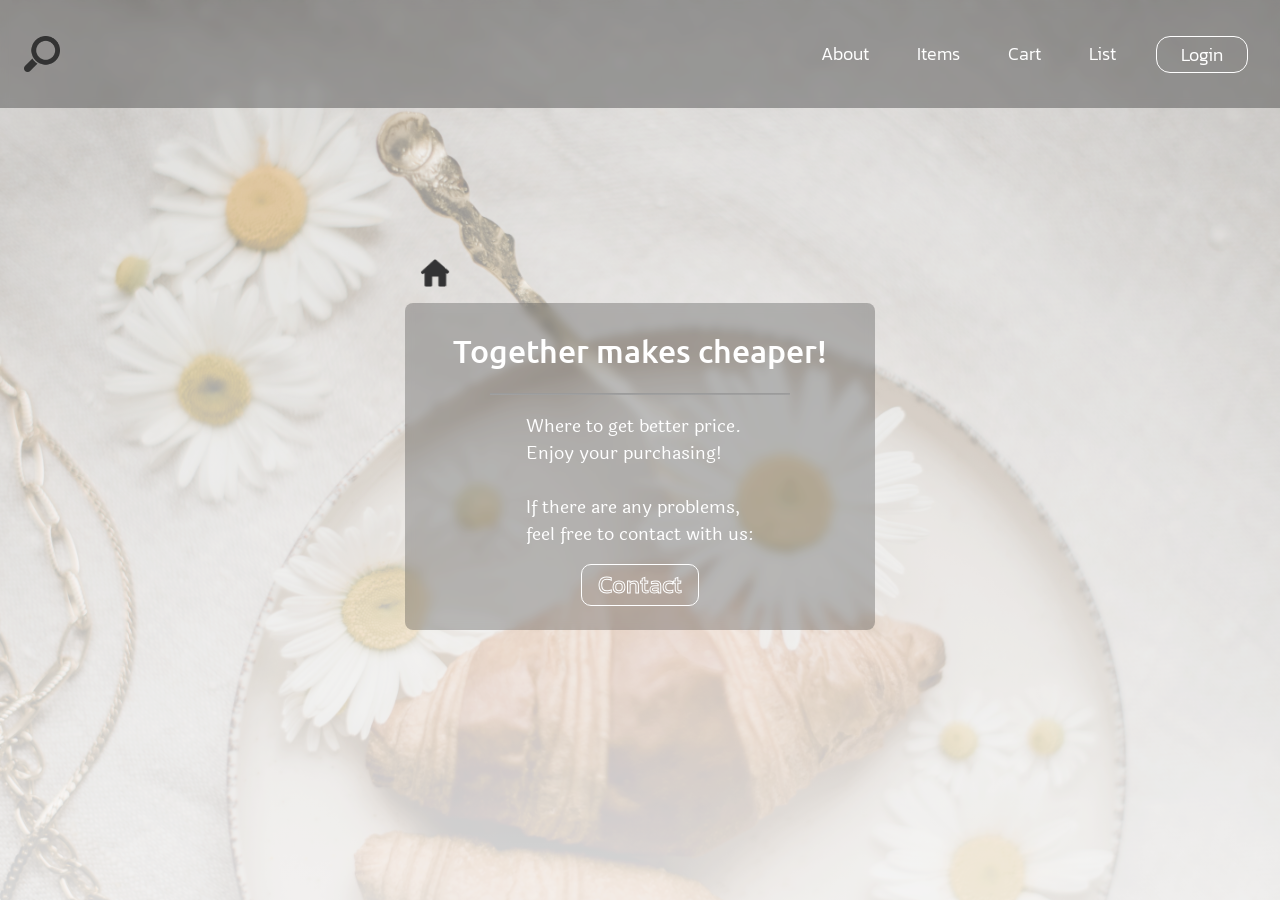
<file: src/about.html>
<!DOCTYPE html>
<html>

<head>
  <meta charset="utf-8">
  <meta name="viewport" content="width=device-width">
  <title>About</title>
  <!-- or link to the CDN -->
  <link rel="stylesheet" href="https://cdn.jsdelivr.net/npm/@splidejs/splide@4.0.6/dist/css/splide.min.css">
  <link rel="stylesheet" href="https://cdn.jsdelivr.net/npm/bootstrap@4.3.1/dist/css/bootstrap.min.css" integrity="sha384-ggOyR0iXCbMQv3Xipma34MD+dH/1fQ784/j6cY/iJTQUOhcWr7x9JvoRxT2MZw1T" crossorigin="anonymous">
  <link href="../css/style.css" rel="stylesheet" type="text/css" />
  <link href="../css/about.css" rel="stylesheet" type="text/css" />
  
  <!-- font -->
  <link rel="preconnect" href="https://fonts.googleapis.com">
  <link rel="preconnect" href="https://fonts.gstatic.com" crossorigin>
  <link href="https://fonts.googleapis.com/css2?family=Kanit:wght@200;400&family=Laila:wght@300;400&family=Ubuntu:wght@400;700&display=swap" rel="stylesheet">
</head>

<body>
  <div class="loading">
    <img src="../img/loading01.gif" alt="">
  </div>
  <section class="bg">
    <div class="naviBar">
      <div class="search">
        <img class="searchImg" src="../img/search.png" alt="">
        <input class="searchBar" type="text">
      </div>
      <div class="navItems">
        <a href="about.html">
          <div class="navItem">About</div>
        </a>
        <a href="items.html">
          <div class="navItem">Items</div>
        </a> 
        <a href="cart.html">
          <div class="navItem">Cart</div>
        </a>
        <a href="list.html">
          <div class="navItem">List</div>
        </a> 
        <button class="log login">Login</button>
        <button class="log logout">Logout</button>
      </div>
    </div>
    <div class="navBarMobile">
      <div class="search">
        <img class="searchImg" src="../img/search.png" alt="">
        <input class="searchBar" type="text">
      </div>
      <div class="navItemsMobile">
        <div class="listBtn" id="listBtn">
          <img src="../img/list.png" alt="">
        </div>  
      </div>
    </div>
    <div class="menuMobile" id="menuMobile">
      <div class="closeBtn" id="closeBtn">
        <img src="../img/cancel.png" alt="">
      </div>
      <div class="navItems">
        <a href="about.html">
          <div class="navItem">About</div>
        </a>
        <a href="items.html">
          <div class="navItem">Items</div>
        </a> 
        <a href="cart.html">
          <div class="navItem">Cart</div>
        </a>
        <a href="list.html">
          <div class="navItem">List</div>
        </a> 
        <button class="log login">Login</button>
        <button class="log logout">Logout</button>
      </div>
    </div>
    <div class="content">
      <div class="center">
         <div class="home">
          <a href="../index.html">
            <img src="../img/home.png" alt="">
          </a>
        </div>
        <div class="text">
          <div class="aboutTitle">
            Together makes cheaper!
          </div>
          <div class="style-six"></div>
          <div class="desc">
            <p>
            Where to get better price. <br/>
            Enjoy your purchasing! <br/><br/>
            If there are any problems, <br/>
            feel free to contact with us:
            </p>
          </div>
          
          <div class="contact">
            Contact
          </div>
        </div>
      </div>
     
    </div>
    
  </section>

  <script src="https://code.jquery.com/jquery-2.2.4.min.js" integrity="sha256-BbhdlvQf/xTY9gja0Dq3HiwQF8LaCRTXxZKRutelT44=" crossorigin="anonymous"></script>
  <script src="../js/script.js"></script>
  <script src="https://cdn.jsdelivr.net/npm/@splidejs/splide@4.0.6/dist/js/splide.min.js"></script>
</body>

</html>
</file>
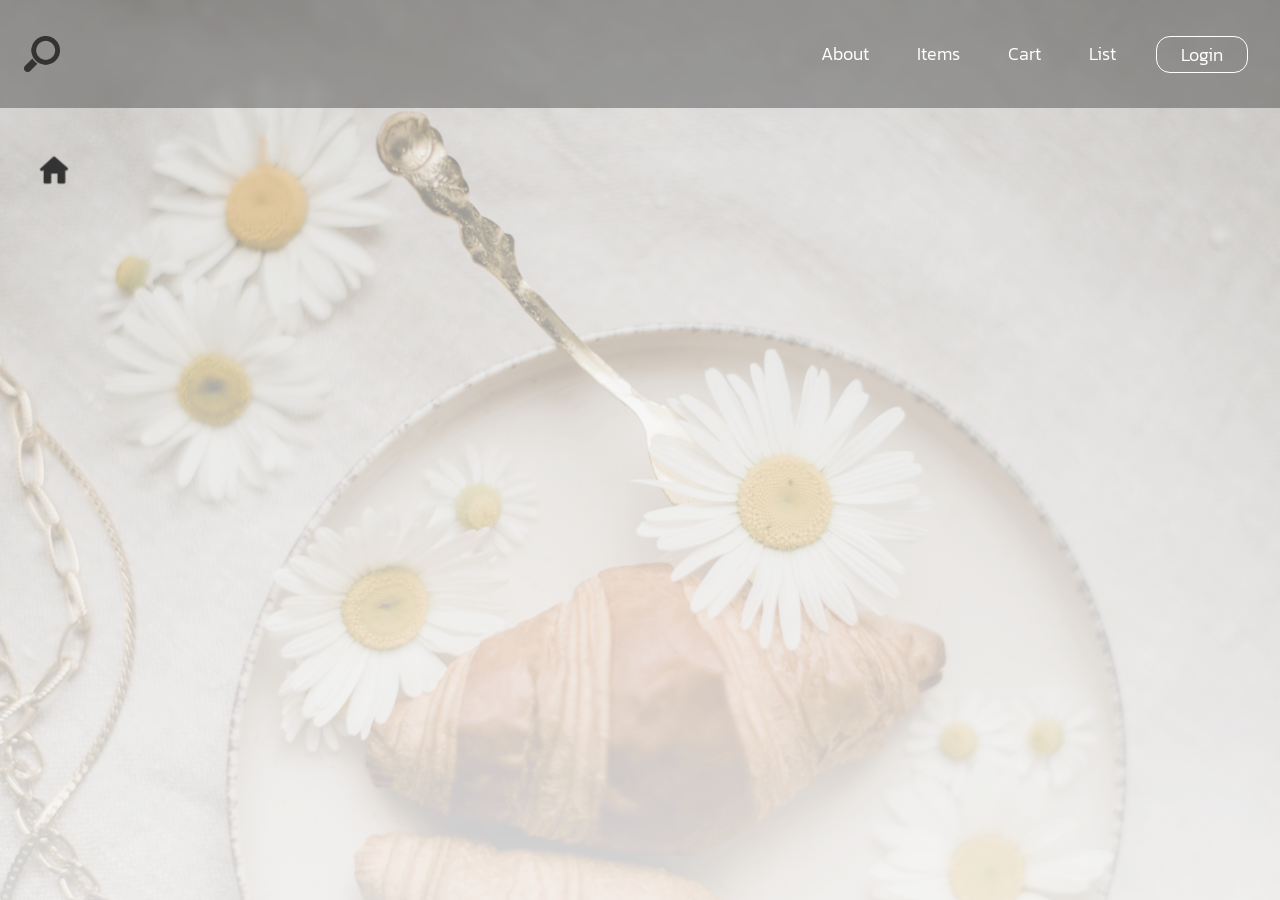
<file: src/items.html>
<!DOCTYPE html>
<html>

<head>
  <meta charset="utf-8">
  <meta name="viewport" content="width=device-width">
  <title>Items</title>
  <!-- or link to the CDN -->
  <link rel="stylesheet" href="https://cdn.jsdelivr.net/npm/@splidejs/splide@4.0.6/dist/css/splide.min.css">
  <link rel="stylesheet" href="https://cdn.jsdelivr.net/npm/bootstrap@4.3.1/dist/css/bootstrap.min.css"
    integrity="sha384-ggOyR0iXCbMQv3Xipma34MD+dH/1fQ784/j6cY/iJTQUOhcWr7x9JvoRxT2MZw1T" crossorigin="anonymous">
  <link href="../css/style.css" rel="stylesheet" type="text/css" />
  <link href="../css/items.css" rel="stylesheet" type="text/css" />

  <!-- font -->
  <link rel="preconnect" href="https://fonts.googleapis.com">
  <link rel="preconnect" href="https://fonts.gstatic.com" crossorigin>
  <link
    href="https://fonts.googleapis.com/css2?family=Kanit:wght@200;400&family=Laila:wght@300;400&family=Ubuntu:wght@400;700&display=swap"
    rel="stylesheet">
</head>

<body>
  <div class="loading">
    <img src="../img/loading01.gif" alt="">
  </div>
  <section class="bg">
    <div class="naviBar">
      <div class="search">
        <img class="searchImg" src="../img/search.png" alt="">
        <input class="searchBar" type="text">
      </div>
      <div class="navItems">
        <a href="about.html">
          <div class="navItem">About</div>
        </a>
        <a href="items.html">
          <div class="navItem">Items</div>
        </a>
        <a href="cart.html">
          <div class="navItem">Cart</div>
        </a>
        <a href="list.html">
          <div class="navItem">List</div>
        </a> 
        <button class="log login">Login</button>
        <button class="log logout">Logout</button>
      </div>
    </div>
    <div class="navBarMobile">
      <div class="search">
        <img class="searchImg" src="../img/search.png" alt="">
        <input class="searchBar" type="text">
      </div>
      <div class="navItemsMobile">
        <div class="listBtn" id="listBtn">
          <img src="../img/list.png" alt="">
        </div>
      </div>
    </div>
    <div class="menuMobile" id="menuMobile">
      <div class="closeBtn" id="closeBtn">
        <img src="../img/cancel.png" alt="">
      </div>
      <div class="navItems">
        <a href="about.html">
          <div class="navItem">About</div>
        </a>
        <a href="items.html">
          <div class="navItem">Items</div>
        </a>
        <a href="cart.html">
          <div class="navItem">Cart</div>
        </a>
        <a href="list.html">
          <div class="navItem">List</div>
        </a> 
        <button class="log login">Login</button>
        <button class="log logout">Logout</button>
      </div>
    </div>
    <div class="content">
      <div class="center">
        <div class="home">
          <a href="../index.html">
            <img src="../img/home.png" alt="">
          </a>
        </div>
        <div class="itemWrapper" id="itemWrapper">
          <template id="cardTemplate">
              <div class="itemCard">
                <div class="itemImg">
                  <a id="url">
                    <img id="thumbnail" />
                  </a>
                  <div class="hot" id="hot">HOT</div>
                </div>
                <span class="itemTitle" id="itemTitle">
                </span>
                <span class="itemSubTitle" id="itemSubTitle">
                </span>
                <span class="price" id="price">
                </span>
              </div>
          </template>
        </div>
      </div>
    </div>
  </section>

  <script src="https://code.jquery.com/jquery-2.2.4.min.js" integrity="sha256-BbhdlvQf/xTY9gja0Dq3HiwQF8LaCRTXxZKRutelT44=" crossorigin="anonymous"></script>
  <script src="../js/script.js"></script>
  <script src="../js/items.js"></script>
  <!--   <script src="https://cdn.jsdelivr.net/npm/@splidejs/splide@4.0.6/dist/js/splide.min.js"></script> -->
</body>

</html>
</file>
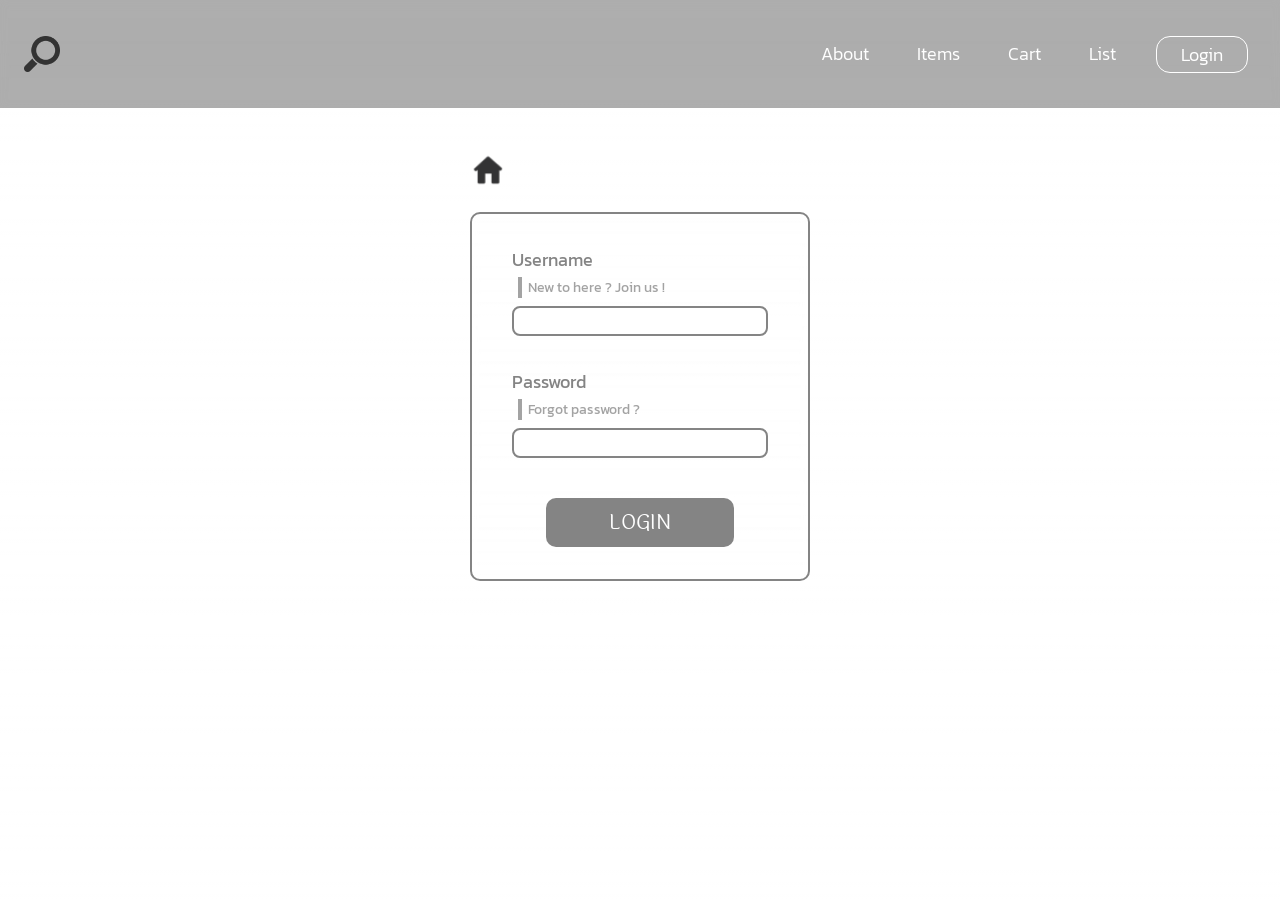
<file: src/login.html>
<!DOCTYPE html>
<html>

<head>
  <meta charset="utf-8">
  <meta name="viewport" content="width=device-width">
  <title>Login</title>
  <!-- or link to the CDN -->
  <link rel="stylesheet" href="https://cdn.jsdelivr.net/npm/@splidejs/splide@4.0.6/dist/css/splide.min.css">
  <link rel="stylesheet" href="https://cdn.jsdelivr.net/npm/bootstrap@4.3.1/dist/css/bootstrap.min.css" integrity="sha384-ggOyR0iXCbMQv3Xipma34MD+dH/1fQ784/j6cY/iJTQUOhcWr7x9JvoRxT2MZw1T" crossorigin="anonymous">
  <link href="../css/style.css" rel="stylesheet" type="text/css" />
  <link href="../css/login.css" rel="stylesheet" type="text/css" />
  
  <!-- font -->
  <link rel="preconnect" href="https://fonts.googleapis.com">
  <link rel="preconnect" href="https://fonts.gstatic.com" crossorigin>
  <link href="https://fonts.googleapis.com/css2?family=Kanit:wght@200;400&family=Laila:wght@300;400&family=Ubuntu:wght@400;700&display=swap" rel="stylesheet">
</head>

<body>
  <div class="loading">
    <img src="../img/loading01.gif" alt="">
  </div>
  <section class="bg">
    <div class="naviBar">
      <div class="search">
        <img class="searchImg" src="../img/search.png" alt="">
        <input class="searchBar" type="text">
      </div>
      <div class="navItems">
        <a href="about.html">
          <div class="navItem">About</div>
        </a>
        <a href="items.html">
          <div class="navItem">Items</div>
        </a> 
        <a href="cart.html">
          <div class="navItem">Cart</div>
        </a>
        <a href="list.html">
          <div class="navItem">List</div>
        </a> 
        <button class="log login">Login</button>
        <button class="log logout">Logout</button>
      </div>
    </div>
    <div class="navBarMobile">
      <div class="search">
        <img class="searchImg" src="../img/search.png" alt="">
        <input class="searchBar" type="text">
      </div>
      <div class="navItemsMobile">
        <div class="listBtn" id="listBtn">
          <img src="../img/list.png" alt="">
        </div>  
      </div>
    </div>
    <div class="menuMobile" id="menuMobile">
      <div class="closeBtn" id="closeBtn">
        <img src="../img/cancel.png" alt="">
      </div>
      <div class="navItems">
        <a href="about.html">
          <div class="navItem">About</div>
        </a>
        <a href="items.html">
          <div class="navItem">Items</div>
        </a> 
        <a href="cart.html">
          <div class="navItem">Cart</div>
        </a>
        <a href="list.html">
          <div class="navItem">List</div>
        </a> 
        <button class="log login">Login</button>
        <button class="log logout">Logout</button>
      </div>
    </div>
    <div class="content">
      <div class="center">
        <div class="home">
          <a href="../index.html">
            <img src="../img/home.png" alt="">
          </a>
        </div>
        <div class="loginContent">
          <div class="column userName">
            <div class="instr userNameTxt">
              <p>Username</p>
              <p class="subP">New to here ? Join us !</p>
            </div>
            <input type="text">
          </div>
          <div class="column password">
            <div class="instr passwordTxt">
              <p>Password</p>
              <p class="subP">Forgot password ?</p>
            </div>
            <input type="text">
          </div>
          <div class="loginArea">
            <button class="loginBtn" type="submit">LOGIN</button>
          </div>
          <p class="loginSucc">You've Logged in successfully.</p>
        </div>
      </div>
     
    </div>
    
  </section>

  <script src="https://code.jquery.com/jquery-2.2.4.min.js" integrity="sha256-BbhdlvQf/xTY9gja0Dq3HiwQF8LaCRTXxZKRutelT44=" crossorigin="anonymous"></script>
  <script src="../js/script.js"></script>
  <script src="../js/login.js"></script>
  <script src="https://cdn.jsdelivr.net/npm/@splidejs/splide@4.0.6/dist/js/splide.min.js"></script>
</body>

</html>
</file>
<file: css/style.css>
* {
  margin: 0;
  padding: 0;
/*   position: relative; */
  box-sizing: border-box;
}

html, body {
  height: 100%;
  width: 100%;
}

.bg {
/*   https://images.unsplash.com/photo-1560717789-0ac7c58ac90a?crop=entropy&cs=tinysrgb&fm=jpg&ixid=MnwzMjM4NDZ8MHwxfHJhbmRvbXx8fHx8fHx8fDE2NTQ3Njg3ODk&ixlib=rb-1.2.1&q=80 */
/*    https://images.unsplash.com/photo-1655276767948-14014744e65b?crop=entropy&cs=tinysrgb&fm=jpg&ixid=MnwzMjM4NDZ8MHwxfHJhbmRvbXx8fHx8fHx8fDE2NTU4NzIwMTY&ixlib=rb-1.2.1&q=80 */
  background-image: 
    linear-gradient(0, rgba(255,255,255,0.8), rgba(255,255,255,0.4)),
    url("../img/bg.jpg");
  width: 100vw;
  height: 100vh;
  background-position: center;
  background-size: cover;
  overflow: scroll;
  overflow-x:hidden;
  opacity: 0.8;
}

.naviBar {
  width: 100%;
  height: 12%;
  background: rgba(0, 0, 0, 0.4);
  backdrop-filter: blur(4px);
  display: flex;
  align-items: center;
  justify-content: space-between;
  position: fixed;
  top: 0;
  z-index: 999;
}

.navBarMobile {
  width: 100%;
  height: 10%;
  background: rgba(0, 0, 0, 0.4);
  backdrop-filter: blur(4px);
  display: none;
  align-items: center;
  justify-content: space-between;
  position: fixed;
  top: 0;
  z-index: 999;
}

.search {
  margin: 24px;
  cursor: pointer;
}

.searchImg {
  height: 36px;
  width: 36px;
  transition: all 0.3s;
}

.searchImg:hover {
  transform: scale(1.3);
}

.searchBar {
  height: 30px;
  border-radius: 8px;
  border: 2px solid #666666;
  margin-left: 12px;
  display: none;
}

.navItems {
  margin: 16px;
  display: flex;
  align-items: center;
  justify-content: space-around;
}

.navItems a {
  text-decoration:none;
  color:white;
}

.navItem {
  font-size: 18px;
  color: white;
  font-family: 'Kanit', sans-serif;
  font-weight: 300;
  margin: 24px;
  cursor: pointer;
}

.navItem:hover:after {
  width:100%;
}

.navItem:after {
  content:'';
  display: block;
  height: 1px;
  width:0%;
  background: white;
  margin-top: 1px;
  transition: all 0.3s;
}

.log {
  font-size: 18px;
  font-family: 'Kanit', sans-serif;
  font-weight: 300;
  color: white;
  padding: 4px 24px;
  border-radius: 14px;
  border: 1px solid white;
  background: transparent;
  margin: 16px;
  transition: all 0.3s;
}

.log:hover {
  color: black;
  border: 1px solid rgba(255, 255, 255, 0);
  background: rgba(255, 255, 255, 0.5);
}

.logout {
  display: none;
}

.login.active {
  display: none;
}

.logout.active{
  display: inline-block;
}

.navItemsMobile {
  margin: 16px;
  display: flex;
}

.listBtn img {
  width: 28px;
  height: 28px;
/*   margin: 14px; */
  cursor: pointer;
  transition: all 0.3s;
}

.listBtn img:hover {
  transform: scale(1.5,0.8);
}

.menuMobile {
  width: 100vw;
  height: 100vh;
  background: rgba(0, 0, 0, 0.6);
  position: fixed;
  top: 0;
  left: 0;
  z-index: -1;
  display: flex;
  opacity: 0;
  flex-direction: column;
  align-items: center;
  justify-content: center;
  transition: all 0.5s;
}

.menuMobile.active {
  z-index: 1000;
  opacity: 1;
  transition: all 0.5s;
}


.closeBtn {
  width: 28px;
  height: 28px;
  position: absolute;
  top: 0;
  right: 0;
  margin: 10px;
}

.closeBtn img {
  width: 100%;
  height: 100%;
  cursor: pointer;
  transition: all 0.3s;
}

.closeBtn img:hover {
  transform: scale(1.5);
}

.menuMobile .navItems {
  flex-direction: column;
}

.loading {
  position: absolute;
  z-index: 1001;
  width: 100%;
  height: 100%;
  text-align: center;
  background: rgba(0, 0, 0, 0.4);
  backdrop-filter: blur(8px);
  display: flex;
  align-items: center;
  justify-content: center;
}

.loading img {
  position: relative;
  width: 150px;
}

.content {
  width: 100%;
  height: 100vh;
  display: flex;
  align-items: center;
  justify-content: center;
}

.center {
  width: 100%;
  height: 100%;
  justify-content: flex-start;
  flex-direction: column;
  position: absolute;
  top: 16%;
}

.home {
  width: 28px;
  height: 28px;
  margin: 12px 12px -8px 40px;
  cursor: pointer;
  transition: all 0.3s;
}

.home img {
  width: 100%;
  height: 100%;
}

.home:hover {
  opacity: 0.5;
}

.left {
  width: 40%;
  height: 100%;
  display: flex;
  align-items: center;
  justify-content: flex-end;
  position: relative;
  margin-left: 32px;
}

.title {
  margin-right: 16%;
  margin-left: 4px; 
/*   background: gray; */
  display: flex;
  align-items: center;
  justify-content: flex-end;
  position: relative;
}

.title p {
  font-size: 44px;
  font-family: 'Ubuntu', sans-serif;
  font-weight: 500;
}

.title p:before {
  content: '';
  width: 8px;
  height: 100%;
  background: #000;
  position: absolute;
  top: 0;
/*   left: -20; */
  margin-left: -20px;
}

.right {
  width: 60%;
  height: 100%;
  padding: 36px 24px 24px 0px;
  display: flex;
  justify-content: center;
  align-items: center;
}

.splide__slide {
  display: flex;
  justify-content: center;
  align-items: center;
}

.splide__slide img {
  width: 60%;
  height: 100%;
  border-radius: 20px;
  opacity: 0.6;
  object-fit: cover;
  transition: all 0.5s;
}

.splide__slide img:hover {
  opacity: 1;
}

@media (max-width: 575.98px)  {
  .naviBar {
    display: none;
  }

  .navBarMobile {
    display: flex;
  }

  .searchImg {
    width: 28px;
    height: 28px;
  }

  .searchBar {
    height: 24px;
  }

  .loading img {
    width: 20%;
  }
  
  .content {
    height: 100vh;
    flex-direction: column;
    z-index: 1;
  }
  
  .left {
    width: 100%;
    justify-content: center;
    margin-top: 15%;
    margin-bottom: -10%;
  }
  
  .right {
    width: 100%;
    padding: 24px;
  }

  .splide__slide img {
    opacity: 1;
  }
}
</file>
<file: css/about.css>
* {
  position: relative;
}

.center {
  width: auto;
  height: auto;
  position: relative;
  top: auto;
}

.text {
  display: flex;
  justify-content: center;
  align-items: center;
  flex-direction: column;
  background: rgba(0,0,0,0.3);
  backdrop-filter: blur(4px);
  color: white;
  padding: 24px 48px;
  border-radius: 8px;
  margin: 24px;
}

.aboutTitle {
  font-size: 32px;
  font-family: 'Ubuntu', sans-serif;
  font-weight: 500;
}

.desc {
  justify-content: flex-start;
  font-size: 18px;
  font-family: 'Laila', sans-serif;
}

.style-six {
  background: rgb(224,224,224);
  background: linear-gradient(0deg, rgba(224,224,224,1) 0%, rgba(44,44,44,1) 52%, rgba(224,224,224,1) 100%);
  width: 80%;
  height: 2px;
  margin: 18px;
/*   border: 0;
  height: 0;
  border-top: 3px solid rgba(0,0,0,0.6);
  border-bottom: 3px solid rgba(255,255,255,0.9);
  margin: 36px; */
}

.contact {
  color: transparent;
  font-size: 24px;
  font-family: 'Kanit', sans-serif;
  -webkit-text-stroke: 1px white;
  border: 1px solid white;
  border-radius: 10px;
  padding: 2px 16px;
  cursor: pointer;
  transition: all 0.3s;
}

.contact:before {
  content: '';
  display: block;
  position: absolute;
  width: 0%;
  height: 3px;
  background: rgba(237, 108, 0, 0.8);
  left: 0;
  top: 0;
  transition: all 0.3s;
}

.contact:after {
  content: '';
  display: block;
  position: absolute;
  width: 0%;
  height: 3px;
  background: rgba(1, 63, 157, 0.8);
  right: 0;
  bottom: 0;
  transition: all 0.3s;
}

.contact:hover {
  color: white;
  -webkit-text-stroke: 2px white;
  border: 1px solid transparent;
}

.contact:hover:before {
  width: 100%;
}

.contact:hover:after {
  width: 100%;
}
</file>
<file: css/items.css>
* {
  position: relative;
}

.itemCard {
  background: white;
  width: 150px;
  height: 240px;
  border: 1px solid lightgray;
  border-radius: 10px;
  margin: 12px 16px;
}

.itemImg {
  width: 100%;
  height: 70%;
  border-radius: 10px 10px 0px 0px;
  background: #cccccc;
  transition: all 0.3s;
}

.itemImg img {
  width: 100%;
  height: 100%;
  border-radius: 10px 10px 0px 0px;
  object-fit: cover;
  transition: all 0.3s;
}

/* .itemImg:hover {
  background: white;
} */

.itemImg img:hover {
  opacity: 0.5;
  filter: blur(3px);
}

.itemWrapper {
  margin: 16px;
  display: flex;
  flex-wrap: wrap;
}

.itemCard span {
  display: inline-block;
  font-size: 12px;
  font-family: 'Laila', sans-serif;
  transform-origin: 0% 0%;
  margin: 14px 4px 0px 8px;
}

.itemCard .itemSubTitle {
  color: #ADADAD;
}

.itemCard .price {
  display: block;
  margin-top: 8px;
}

.hot {
  position: absolute;
  right: 8px;
  top: 8px;
  border: 1px solid white;
  border-radius: 4px;
  padding: 4px 6px;
  font-size: 12px;
  color: white;
  display: none;
  transition: all 0.3s;
}

.hot.active {
  display: block;
}
</file>
<file: css/login.css>
/* https://images.unsplash.com/photo-1655633584060-c875b9821061?crop=entropy&cs=tinysrgb&fm=jpg&ixid=MnwzMjM4NDZ8MHwxfHJhbmRvbXx8fHx8fHx8fDE2NTU4Nzg0Njc&ixlib=rb-1.2.1&q=80 */

* {
  position: relative;
}

.bg {
   background-image: 
    linear-gradient(0, rgba(255,255,255,0.8), rgba(255,255,255,0.5)),
    url("https://images.unsplash.com/photo-1655633584060-c875b9821061?crop=entropy&cs=tinysrgb&fm=jpg&ixid=MnwzMjM4NDZ8MHwxfHJhbmRvbXx8fHx8fHx8fDE2NTU4Nzg0Njc&ixlib=rb-1.2.1&q=80");
}

.center {
  width: auto;
  height: auto;
  position: absolute;
  top: 16%;
}

.loginContent {
  width: 340px;
  display: flex;
  align-items: center;
  justify-content: space-around;
  flex-direction: column;
  padding: 32px 40px 16px 40px;
  border-radius: 10px;
  border: 2px solid #666666;
  backdrop-filter: blur(4px);
  margin: 36px;
}

.column {
  width: 100%;
  display: flex;
  align-items: flex-start;
  justify-content: space-between;
  flex-direction: column;
  margin-bottom: 32px;
}

.column.active {
  display: none;
}

.instr {
  width: 100%;
  display: flex;
  align-items: flex-start;
  justify-content: space-between;
  flex-direction: column;
}

.instr p {
  font-family: 'Kanit', sans-serif;
  font-size: 18px;
  color: #666666;
  margin-bottom: 8px;
}

.instr .subP {
  font-size: 14px;
  color: #8c8c8c;
  margin-top: -4px;
  margin-left: 16px;
}

.subP:before {
  content: '';
  width: 4px;
  height: 100%;
  background: #8c8c8c;
  position: absolute;
  top: 0;
  margin-left: -10px;
}

.column input[type="text"] {
  width: 100%;
  height: 30px;
  padding: 8px;
  border-radius: 8px;
  border: 2px solid #666666;
  transition: all 0.2s;
}

.column input[type="text"]:hover {
  border: 2px solid #bfbfbf;
}

.loginArea {
  width: 100%;
  display: flex;
  align-items: center;
  justify-content: center;
}

.loginArea.active {
  display: none;
}

.loginBtn {
  font-size: 20px;
  color: white;
  font-family: 'Laila', sans-serif;
  background: #666666;
  border: 2px solid transparent;
  border-radius: 10px;
  padding: 3% 24%;
  margin: 8px 16px 16px 16px;
  cursor: pointer;
  transition: all 0.5s;
}

.loginBtn:hover {
  color: #666666;
  background: transparent;
  border: 2px solid #666666;
}

.loginSucc {
  font-size: 18px;
  color: #666666;
  font-family: 'Laila', sans-serif;
  display: none;
}

.loginSucc.active {
  display: block;
}

@media (max-width: 575.98px) {
  .loginContent {
    width: auto;
  }
}
</file>
